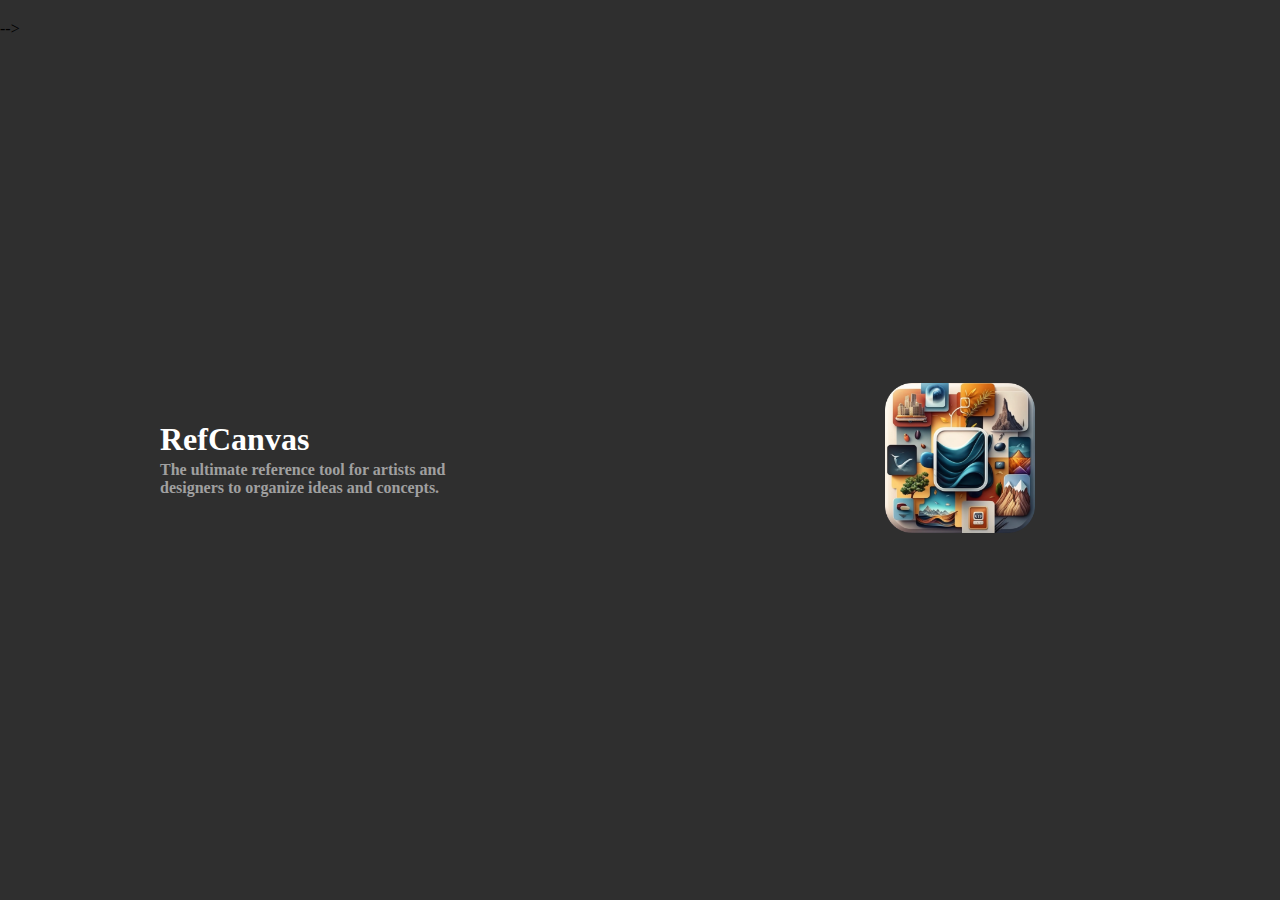
<file: index.html>
<!DOCTYPE html>
<html>
<head>
    <meta charset='utf-8'>
    <meta http-equiv='X-UA-Compatible' content='IE=edge'>
    <title>RefCanvas</title>
    <link rel="icon" type="image/x-icon" href="favicon.ico">

    <meta name='viewport' content='width=device-width, initial-scale=1'>

    <link rel='stylesheet' type='text/css' media='screen' href='main.css'>


    <link rel="preconnect" href="https://fonts.googleapis.com">
    <link rel="preconnect" href="https://fonts.gstatic.com" crossorigin>
    <link href="https://fonts.googleapis.com/css2?family=Roboto+Mono:wght@500&display=swap" rel="stylesheet">


</head>
<body>


    <div id="main" class="background">

        <div class="split left background">
            <div class="centered">

                <h1 class="text_padding text_p">RefCanvas</h1>
                <h4 class="text_padding text_sec">The ultimate reference tool for artists and designers to organize ideas and concepts.</h4>
<!-- 
                <div class="container_buttons">

                    <img class="button icon" src="googleplay.png" alt="icon">

                    <img class="button icon dim" src="appstore.png" alt="icon">

                    <!-- <div class="button" style="background-color:yellow;">
                        <p>Lorem ipsum...</p>
                    </div>

                    <div class="button" style="background-color:pink;">
                        <p>Sed ut perspiciatis...</p>
                    </div> -->

                </div>  -->

            </div>
        </div>
        
        <div class="split right background">
            <div class="centered">
                <img class="icon" src="icon.png" alt="icon">
                <!-- <h2></h2>
                <p>Some text here too.</p> -->
            </div>
        </div>

    </div>

    <div id="footer">


    </div>
    
</body>
</html>
</file>
<file: main.css>
div {
    font-family: 'Noto Sans KR', sans-serif;
    font-family: myFirstFont;
}

/* Split the screen in half */
.split {
    height: 100%;
    width: 50%;
    position: fixed;
    z-index: 1;
    top: 0;
    overflow-x: hidden;
    padding-top: 20px;
}

/* Control the left side */
.left {
    left: 0;
    /* background-color: rgb(255, 255, 255); */
}

/* Control the right side */
.right {
    right: 0;
    /* background-color: rgb(205, 125, 125); */
}

/* If you want the content centered horizontally and vertically */
.centered {
    position: absolute;
    top: 50%;
    left: 50%;
    transform: translate(-50%, -50%);
    text-align: start;
}

.text_padding {
    margin-bottom: 0.1em;
    margin-top: 0.0em;
}


.text_p {
    color: white;
}

.text_sec {
   color: rgb(160, 160, 160);
}

.background {
    background-color: rgb(47, 47, 47);
}

/* Style the image inside the centered container, if needed */
.centered .icon {
    width: 150px;
    /* border-radius: 50%; */
}



.container_buttons{
    display: flex;
    flex-direction: row;
}

.button {
    margin-top: 3em;
    margin-left: 0.8em;
    margin-right: 0.8em;
    width: 220px;
    height: 50px;
}


.dim {
    opacity: 0.1;
}


.maxwidth {
    width: 200px;
    /* border-radius: 50%; */
}
</file>
